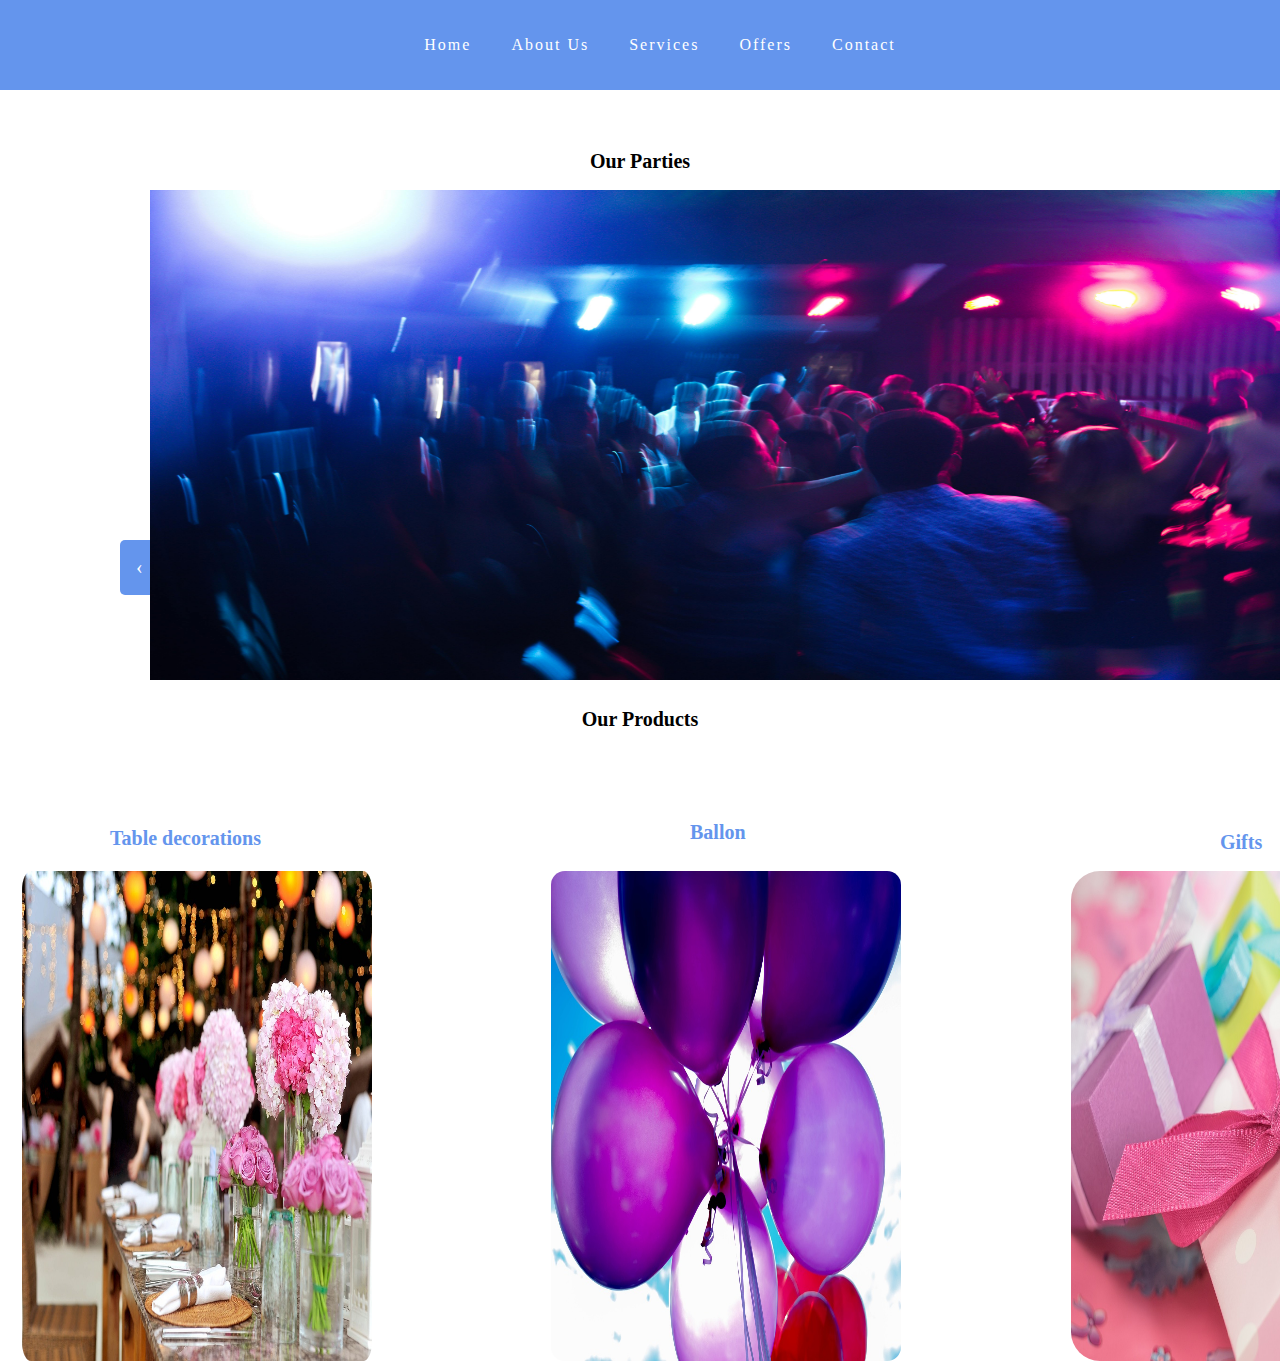
<file: design.html>
<!DOCTYPE html>
<html lang="en">
<head>
    
    <meta charset="UTF-8">
    <meta name="viewport" content="width=device-width, initial-scale=1.0">
    <link rel="stylesheet" type="text/css" href="design.css">
    <link rel="icon" type="image/png" href="x.png">
    <title>Party Time</title>
    
</head>
<body>


<div id="navbar">
    <div id="full-navbar">
        <ul id="menu">
            <li><a href="design.html">Home</a></li>
            <li><a href="about-us-design.html">About Us</a></li>
            <li><a href="services.html">Services</a></li>
            <li><a href="offers.html">Offers</a></li>
            <li><a href="contact.html">Contact</a></li>
        </ul>
    </div>
</div>

<h2>Our Parties</h2>

<div id="prevBtn" onclick="plusSlides(-1)">&#8249;</div>
<div id="nextBtn" onclick="plusSlides(1)">&#8250;</div>

<div id="slideshow-container">
    <img class="mySlides" src="1.jpeg">
    <img class="mySlides" src="2.jpg">
    <img class="mySlides" src="3.jpg">
</div>
<h3>Our Products</h3>
<h4>Ballon</h4>
<h5>Gifts</h5>
<h6>Table decorations</h6>


<div id="photo-container">
    <img class="additional-photo-1" src="12.jpg">
    <img class="additional-photo-2" src="13.jpg">
    <img class="additional-photo-3" src="14.jpg">
</div>

<script src="design.js"></script>

<!-- Your existing JavaScript code here -->

</body>
</html>
</file>
<file: design.css>
body {
    
    margin: 0;
    padding: 0;
    overflow: auto;
    font-family: Georgia, 'Times New Roman', Times, serif;
}

#navbar {
    background-color: cornflowerblue;
    letter-spacing: 2px;
    text-align: center;
    padding: 20px;
    position: fixed;
    width: 100%;
    z-index: 5;
    top: 0;
}

#full-navbar ul {
    list-style: none;
    padding: 0;
    display: flex;
    justify-content: center;
}

#full-navbar li {
    margin: 0 20px;
}

#full-navbar a {
    text-decoration: none;
    color: white;
}

#navbar a:hover {
    color: gold;
}





#prevBtn, #nextBtn {
    position: absolute;
    top: 60%;
    width: auto;
    padding: 16px;
    color: white;
    font-size: 20px;
    cursor: pointer;
    background-color:cornflowerblue;
    border: none;
    border-radius: 5px;
}

#prevBtn {
    left: 120px;
}

#nextBtn {
    right: 70px;
}

#slideshow-container {
    position: relative;
    top: -250px;
    
    
    
}

img {

    position: absolute;
    top: 250px;
    left: 150px;
    height: 490px;
    width: 1220px;
    cursor: pointer;
}

 h3   {
    text-align: center;
    
}
h2{
    margin-top: 150px;
        text-align: center;
    font-size: 20px;
    color: black;
}



#navbar.fixed {
    position: fixed;
    top: 0;
    width: 100%;
    z-index: 5;
}
.additional-photo-1{
width: 350px;
top: 870px;
left: 1070px;
border-radius: 30px;
       
        border: 1px solid white;
}
.additional-photo-2{
    width: 350px; padding: 10px 20px;
    top: 860px;
    left: 1px;
    border-radius: 30px;
       
        border: 1px solid white;
    }
    .additional-photo-3{
        width: 350px; 
        top: 870px;
        left: 550px;
        border-radius: 15px;
       
        border: 1px solid white;
        }

        h3{
            margin-top: 535px;
          
           font-size: 20px;
           color: black;
           
        }
        h4{
            margin-top: 90px;
           
           padding-left: 690px;
           font-size: 20px;
           color: cornflowerblue;
           
        }
        h5{
            margin-top: -40px;
           padding-left: 1220px;
           font-size: 20px;
           color: cornflowerblue;
           
        }
        h6{
            margin-top: -60px;
            padding-left: 110px;
            font-size: 20px;
            color: cornflowerblue;  
        }
</file>
